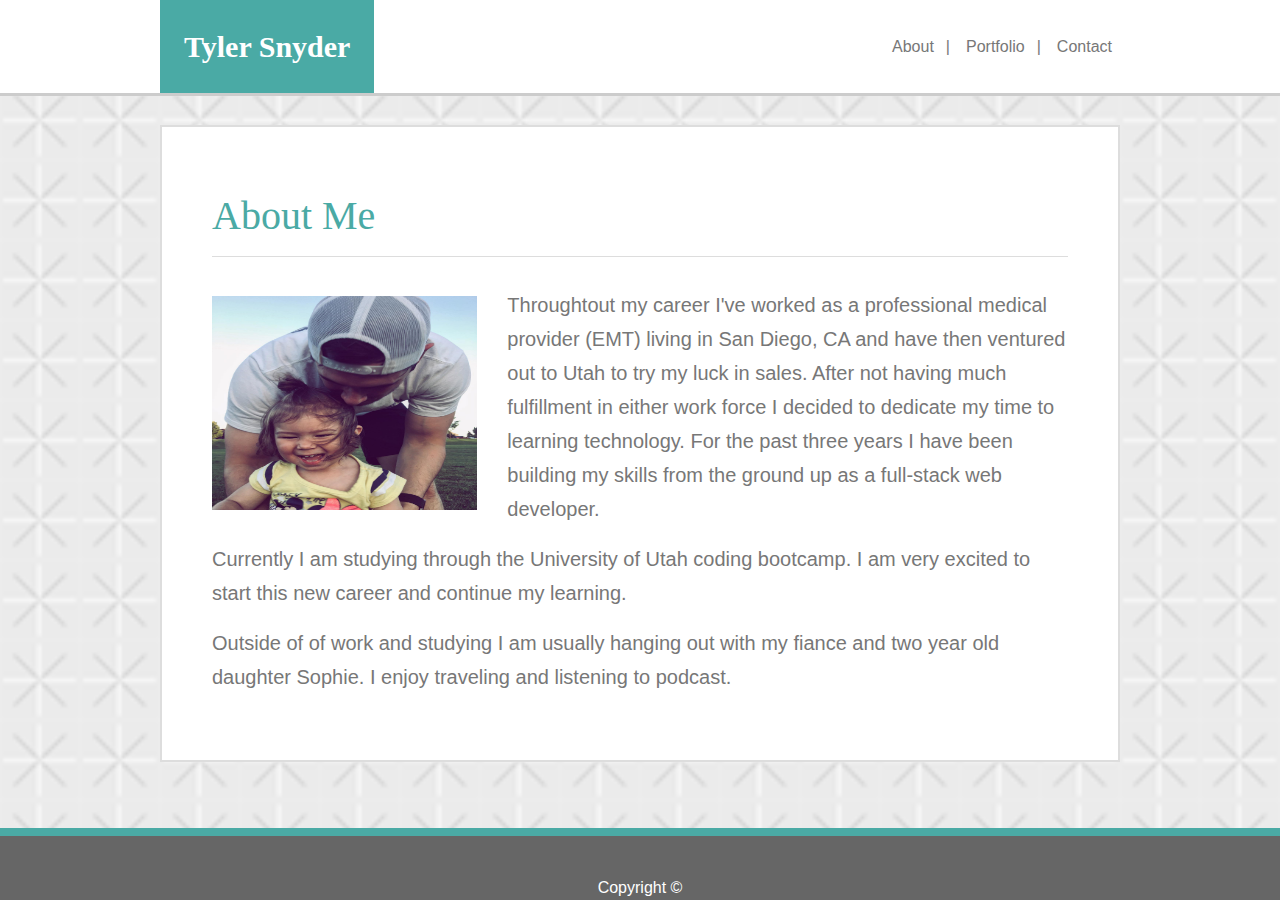
<file: index.html>
<!DOCTYPE html>
<html lang="en">
<head>
    <meta charset="UTF-8">
    <meta name="viewport" content="width=device-width, initial-scale=1.0">
    <meta http-equiv="X-UA-Compatible" content="ie=edge">
    <link rel="stylesheet" href="https://stackpath.bootstrapcdn.com/bootstrap/4.3.1/css/bootstrap.min.css" integrity="sha384-ggOyR0iXCbMQv3Xipma34MD+dH/1fQ784/j6cY/iJTQUOhcWr7x9JvoRxT2MZw1T" crossorigin="anonymous">
    <link rel="stylesheet" href="https://use.fontawesome.com/releases/v5.0.13/css/all.css" integrity="sha384-DNOHZ68U8hZfKXOrtjWvjxusGo9WQnrNx2sqG0tfsghAvtVlRW3tvkXWZh58N9jp"
    crossorigin="anonymous">
    <link rel="stylesheet" type="text/css" href="assets/css/style.css">
    <title>Responsive-Portfolio</title>
</head>
<body>

    <!-- Navbar Section -->
        <nav class="navbar navbar-expand-sm fixed-top">
                <div class="container">
                    <a href="index.html" class="navbar-brand">Tyler Snyder</a>
                    <button class="navbar-toggler" data-toggle="collapse" data-target="#navbarCollapse">
                        <span><i class="fas fa-bars"></i></span>
                    </button>
                    <div class="collapse navbar-collapse" id="navbarCollapse">
                        <div class="navbar-nav ml-auto">
                            <a class="nav-item nav-link" href="index.html">About<span class="link-divider">|</span></a>
                                
                            <a class="nav-item nav-link" href="portfolio.html">Portfolio<span class="link-divider">|</span></a>
                                
                            <a class="nav-item nav-link" href="contact.html">Contact</a>        
                    </div>
                  </div>
                </div>
              </nav> <!-- End of Navbar Section-->

              <!-- About Me Section-->
              <section id="about-me" class="container">
                        <div class="content-title">
                            <h1>About Me</h1>  
                            <hr class="hr">                       
                        </div>
                        <div class="row">
                                <div class="col-md-4">                            
                                    <img class="img-me img-fluid py-2" src="assets/images/me.JPEG" alt="me" style="width: 275px; height: 230px">               
                                </div>
                                <div class="col-md-8">
                                    <p>Throughtout my career I've worked as a professional medical provider (EMT) living in San Diego, CA and have then ventured out to Utah to try my luck in sales. After not having much fulfillment in either work force I decided to dedicate my time to learning technology. For the past three years I have been building my skills from the ground up as a full-stack web developer.</p>  
                                </div>
                            </div>
                            <div class="row">
                                <div class="col-md-12">                      
                                        <p>Currently I am studying through the University of Utah coding bootcamp. I am very excited to start this new career and continue my learning. </p>
                            </div>
                                <div class="col-md-12">                      
                                    <p>Outside of of work and studying I am usually hanging out with my fiance and two year old daughter Sophie. I enjoy traveling and listening to podcast.</p>
                            </div>
                        </div>                
                </section>

<!-- Footer Section -->
<footer>
        <div class="row">
            <div class="col-md-12">
                <p class="text-center">Copyright &copy;</p>
            </div>
        </div>
    </footer>

    

<script src="https://code.jquery.com/jquery-3.3.1.slim.min.js"></script>
<script src="https://cdnjs.cloudflare.com/ajax/libs/popper.js/1.14.7/umd/popper.min.js" ></script>
<script src="https://stackpath.bootstrapcdn.com/bootstrap/4.3.1/js/bootstrap.min.js"></script>
</body>
</html>
</file>
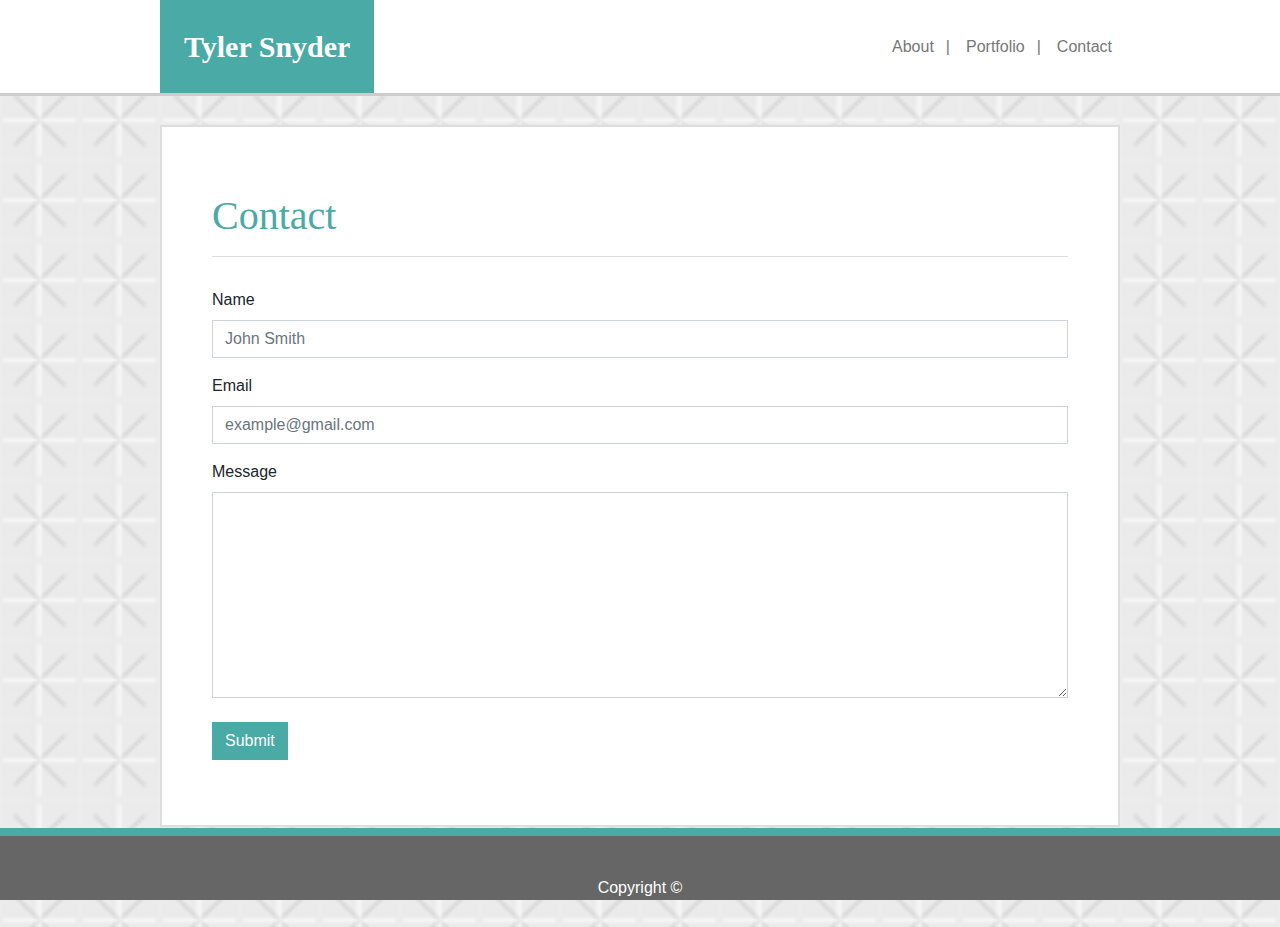
<file: contact.html>
<!DOCTYPE html>
<html lang="en">
<head>
    <meta charset="UTF-8">
    <meta name="viewport" content="width=device-width, initial-scale=1.0">
    <meta http-equiv="X-UA-Compatible" content="ie=edge">
    <link rel="stylesheet" href="https://stackpath.bootstrapcdn.com/bootstrap/4.3.1/css/bootstrap.min.css" integrity="sha384-ggOyR0iXCbMQv3Xipma34MD+dH/1fQ784/j6cY/iJTQUOhcWr7x9JvoRxT2MZw1T" crossorigin="anonymous">
    <link rel="stylesheet" href="https://use.fontawesome.com/releases/v5.0.13/css/all.css" integrity="sha384-DNOHZ68U8hZfKXOrtjWvjxusGo9WQnrNx2sqG0tfsghAvtVlRW3tvkXWZh58N9jp"
    crossorigin="anonymous">
    <link rel="stylesheet" type="text/css" href="assets/css/style.css">
    <title>Responsive-Portfolio</title>
</head>
<body>

    <!-- Navbar Section -->
        <nav class="navbar navbar-expand-sm fixed-top" id="main-nav">
                <div class="container">
                    <a href="index.html" class="navbar-brand">Tyler Snyder</a>
                    <button class="navbar-toggler" data-toggle="collapse" data-target="#navbarCollapse">
                        <span><i class="fas fa-bars"></i></span>
                    </button>
                    <div class="collapse navbar-collapse" id="navbarCollapse">
                        <div class="navbar-nav ml-auto">
                            <a class="nav-item nav-link" href="index.html">About<span class="link-divider">|</span></a>
                                
                            <a class="nav-item nav-link" href="portfolio.html">Portfolio<span class="link-divider">|</span></a>
                                
                            <a class="nav-item nav-link" href="contact.html">Contact</a>        
                    </div>
                  </div>
                </div>
              </nav>

              <section id="contact" class="container bg-white">
                              <div class="content-title">
                                  <h1>Contact</h1>
                                  <hr class="hr">                         
                              </div>
                              <div class="row">
                                  <div class="col-lg-12">
                                    <form>
                                            <div class="form-group">
                                            <label>Name</label>
                                            <input type="text" class="form-control" placeholder="John Smith" style="border-radius: 0">
                                            </div>
                                            <div class="form-group">
                                            <label>Email</label>
                                            <input type="email" class="form-control" placeholder="example@gmail.com" style="border-radius: 0">
                                            </div>
                                        <div class="form-group">
                                            <label>Message</label>
                                            <textarea class="form-control" rows="8" style="border-radius: 0"></textarea>
                                        </div>
                                            <button type="submit" class="btn mt-2">Submit</button>
                                    </form>
                                 </div>
                             </div>
                        </section>


 <!-- Footer Section -->
    <footer>
            <div class="row">
                <div class="col-md-12">
                    <p class="text-center">Copyright &copy;</p>
                </div>
            </div>
        </footer>

    

<script src="https://code.jquery.com/jquery-3.3.1.slim.min.js"></script>
<script src="https://cdnjs.cloudflare.com/ajax/libs/popper.js/1.14.7/umd/popper.min.js" ></script>
<script src="https://stackpath.bootstrapcdn.com/bootstrap/4.3.1/js/bootstrap.min.js"></script>
</body>
</html>
</file>
<file: assets/css/style.css>
body {
    margin: 0;
    padding: 0;
    background: url('../images/background.png') no-repeat;
    background-size: cover;
    background-attachment: fixed;
    height: 100%;
    position: relative;
}

.navbar {
    border-bottom: 3px solid #cccccc;
    background-color: #ffffff;
    width: 100%;
    padding: 0;
}

.container{
    max-width: 960px;
    padding: 0;
}

.navbar-brand {
    background-color: #4aaaa5;
    color: white;
    padding: 24px;
    font-size: 30px;
    font-weight: bold;
    font-family: 'Georgia', Times, 'Times New Roman', serif;
}

.navbar-brand:hover {
    color: white;
}

.navbar-nav a {
    color: #777777;
}

.link-divider   {
    padding-left: 12px;
}

.fas fa-bars{
    padding: 0;
}


#about-me{
    background-color: #ffffff;
    margin: 125px auto;
    border: #dddddd solid 2px;
    height: 100%;
    padding: 50px;
    color: #777777;
    line-height: 1.7;
    font-size: 20px;
    font-family: 'Arial', 'Helvetica Neue', Helvetica, sans-serif;
}

.content-title {
    padding: 15px 0;
    color: #4aaaa5;
    font-size: 20px;
    font-family: 'Georgia', Times, 'Times New Roman', serif;
  }
 
  .hr {
    border-top: 1.5px solid #dddddd;
  }


/* Portfolio Section */
#portfolio-content {
    background-color: white;
    min-height: 950px;
    max-width: 960px;
    margin: 125px auto 200px auto;
    border: #dddddd solid 2px;
    padding: 50px;
}

.card {
    border-radius: 0;
    border: none;
}

.card-img {
    min-height: 250px;
    border-radius: 0;
}

.card-title {
    position: absolute;
    bottom: 25px;
    left: 0;
    background-color: #4aaaa5;
    width: 100%;
    margin: 0;
    padding: 20px;
    font-family: 'Georgia', Times, 'Times New Roman', serif;
    font-size: 25px;
}

/* Contact Section */
#contact {
    margin: 125px auto 100px auto;
    border: #dddddd solid 2px;
    padding: 50px;
  }

  form {
    width: 100% ;
    margin: 0 auto 15px auto;
   }

.btn {
    background-color: #4aaaa5;
    color: #ffffff;
    border-radius: 0;
}



/* Footer Section */

footer {
    background-color: #666666;
    color: white;
    border-top: 8px solid #4aaaa5;
    position: fixed;
    bottom: 0;
    width: 100%;
  }
  
  footer p {
    margin: 0;
    padding-top: 40px;
  }




  @media only screen and (max-width: 600px) {
    .link-divider {
      display: none;
    }
  }

  @media only screen and (max-width: 574px) {
    .navbar-nav .nav-link {
        padding-left: 20px;
    }
  }

  @media only screen and (max-width: 769px) {
    .img-me{
        display: block;
        margin-left: auto;
        margin-right: auto;
        width: 100%;
    }
  }
</file>
